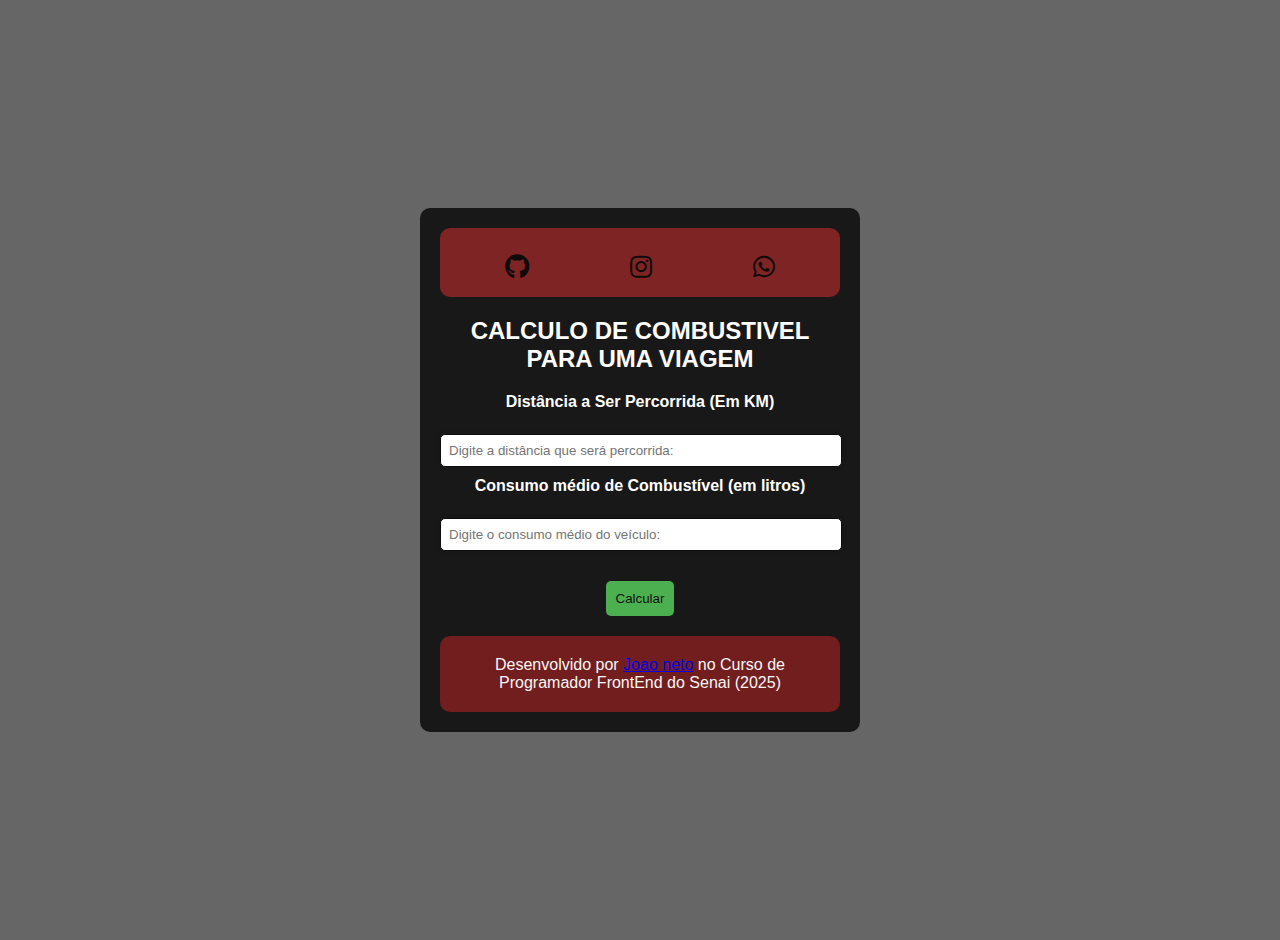
<file: index.html>
<!DOCTYPE html>
<html lang="pt-br">
<head>
  <meta charset="UTF-8">
  <link rel="stylesheet" href="./css/styles.css">
  <link rel="stylesheet" href="https://cdnjs.cloudflare.com/ajax/libs/font-awesome/5.15.3/css/all.min.css">
  <title>SOMA DE DUAS VARIAVEIS</title>
</head>
<body>
<!-- ÁREA DOS ÍCONES DAS REDES SOCIAIS -->
<div class="gradient-background">
	<div class="container">
		<div class="outer-container">
            <!-- ÁREA DOS ÍCONES DAS REDES SOCIAIS -->
			<div class="social-icons">
			
				<a href="https://github.com/Jneto17" target="_blank"><i class="fab fa-github"></i></a>
				<a href="https://www.instagram.com/joaobarbosa_1704/" target="_blank"><i class="fab fa-instagram"></i></a>
				<a href="https://wa.me/5521974813545" target="_blank" class="whatsapp-link"><i class="fab fa-whatsapp"></i></a>
			</div>
	  </div>
    <!-- CALCULO DE COMBUSTIVEL PARA UMA VIAGEM  (DISTANCIA / CONSUMO )-->
     
<!-- CALCULO DE COMBUSTIVEL PARA UMA VIAGEM  (DISTANCIA / CONSUMO )-->
<h2 align="center">CALCULO DE COMBUSTIVEL PARA UMA VIAGEM</h2>
    
<div class="form-group">
  <label for="qtde">Distância a Ser Percorrida (Em KM)</label><br>
  <input type="number" id="distancia" min="1" placeholder="Digite a distância que será percorrida: "/>
  
  <label for="qtde">Consumo médio de Combustível (em litros)</label><br> 
  <input type="number" id="consumo" min="1" placeholder="Digite o consumo médio do veículo: "/>

</div>

<button onclick="calcular()">Calcular</button>

<div id="resultado-container" style="display: none;">
  <label for="qtde">Informações para a Viagem</label><br>
  <p id="calculo"></p>
</div>


	
	<footer>
        Desenvolvido por <a href="https://github.com/Jneto17" target="_blank">Joao neto</a> no Curso de Programador FrontEnd do Senai (2025) 
  </footer>

  </div>
</div>
  <script src="./js/script.js"></script>

</body>

</html>
</file>
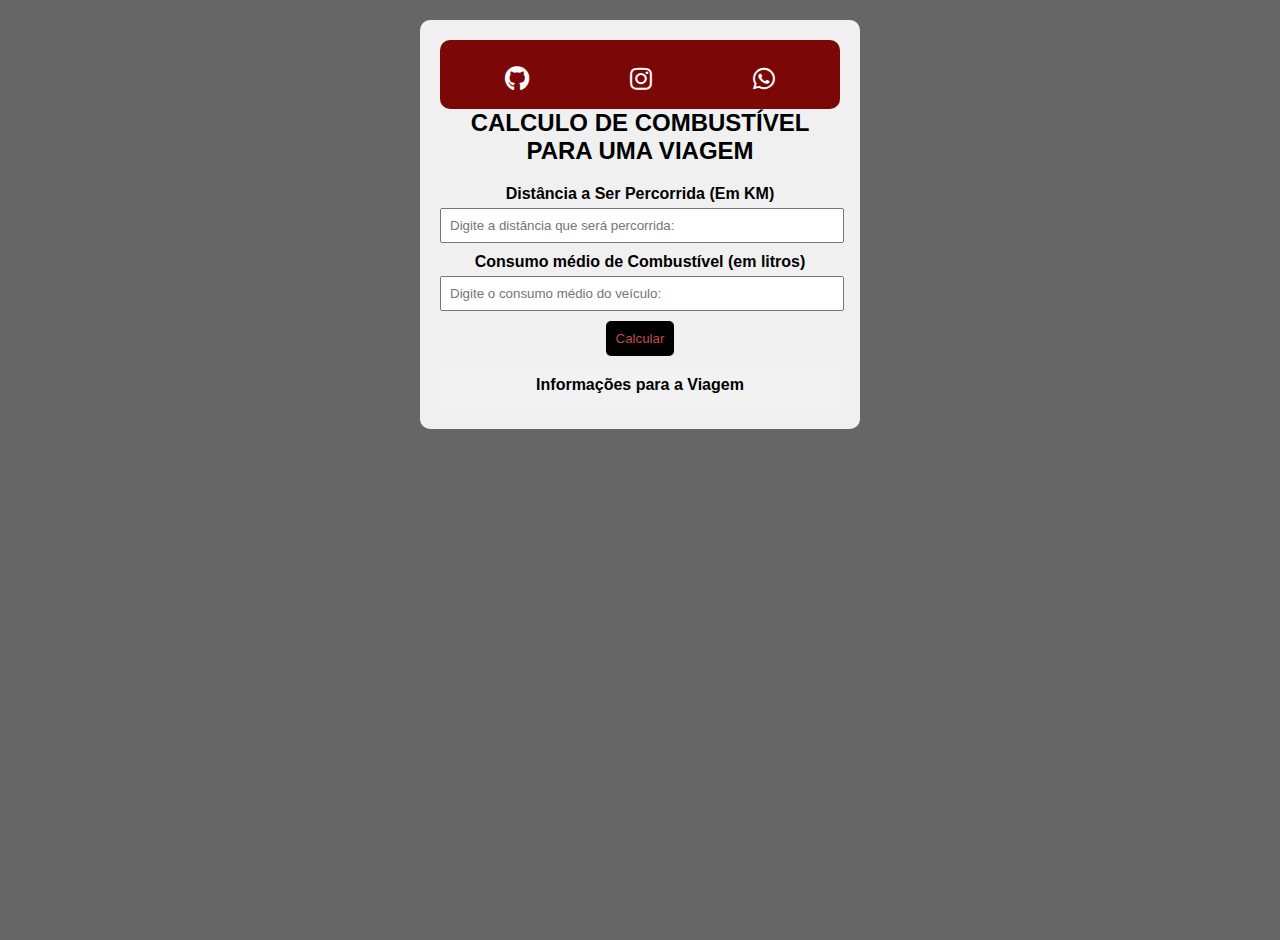
<file: CALCULO COMBUSTIVEL/index.html>
<!DOCTYPE html>
<html lang="pt-br">
<head>
  <meta charset="UTF-8">
  <title>SOMA DE DUAS VARIÁVEIS</title>
  <link rel="stylesheet" href="https://cdnjs.cloudflare.com/ajax/libs/font-awesome/5.15.3/css/all.min.css">  
  <style>
    body {
      font-family: 'Segoe UI', Tahoma, Geneva, Verdana, sans-serif;
      margin: 0;
      padding: 0;
    }

    .gradient-background {
      position: relative;
      background-image: url('https://images.unsplash.com/photo-1506744038136-46273834b3fb?auto=format&fit=crop&w=1920&q=80');
      background-size: cover;
      background-position: center;
      background-repeat: no-repeat;
      background-attachment: fixed;
      min-height: 100vh;
      padding: 20px;
      color: white;
      overflow: hidden;
    }

    /* Escurecimento da imagem para melhor legibilidade */
    .gradient-background::before {
      content: "";
      position: absolute;
      top: 0; left: 0;
      width: 100%; height: 100%;
      background: rgba(0, 0, 0, 0.6);
      z-index: 0;
    }

    .gradient-background > * {
      position: relative;
      z-index: 1;
    }

    .container {
      max-width: 400px;
      margin: 0 auto;
      text-align: center;
      background-color: rgba(255, 255, 255, 0.9);
      padding: 20px;
      border-radius: 10px;
      color: #000;
    }

    h2 {
      margin-top: 0;
    }

    label {
      display: block;
      margin-bottom: 5px;
      font-weight: bold;
    }

    input {
      width: calc(100% - 16px);
      padding: 8px;
      margin-bottom: 10px;
    }

    button {
      background-color: #000000;
      color: rgb(197, 74, 74);
      padding: 10px;
      border: none;
      cursor: pointer;
      border-radius: 5px;
    }

    button:hover {
      background-color: #ebe2e2; 
    }

    #resultado-container {
      margin-top: 10px;
      background-color: #f2f2f2;
      padding: 10px;
      border-radius: 5px;
      display: block !important;
    }

    .outer-container {
      background: rgb(124, 7, 7);
      padding: 15px;
      border-radius: 10px;
      overflow: hidden;
    }

    .social-icons {
      display: flex;
      justify-content: space-around;
      margin-top: 10px;
    }

    .social-icons a {
      color: white;
      font-size: 25px;
      margin: 0 10px;
    }

    .social-icons a:visited {
      color: rgb(139, 25, 25);
    }

    .social-icons a:hover {
      color: rgb(13, 14, 13);
    }

    footer {
      background: rgb(168, 5, 5);
      color: #ffffff;
      padding: 20px;
      text-align: center;
      border-radius: 10px;
      margin-top: 20px;
    }

    a:visited {
      color: rgb(3, 3, 3);
    }

    a:hover {
      color: rgb(253, 243, 243);
    }
  </style>
</head>
<body>
  <div class="gradient-background">
    <div class="container">
      <div class="outer-container">
        <div class="social-icons">
          <a href="https://github.com/Jneto17" target="_blank"><i class="fab fa-github"></i></a>
          <a href="https://www.instagram.com/joaobarbosa_1704/" target="_blank"><i class="fab fa-instagram"></i></a>
          <a href="https://wa.me/5521974813545" target="_blank"><i class="fab fa-whatsapp"></i></a>
        </div>
      </div>

      <h2>CALCULO DE COMBUSTÍVEL PARA UMA VIAGEM</h2>

      <div class="form-group">
        <label for="distancia">Distância a Ser Percorrida (Em KM)</label>
        <input type="number" id="distancia" min="1" placeholder="Digite a distância que será percorrida:"/>

        <label for="consumo">Consumo médio de Combustível (em litros)</label>
        <input type="number" id="consumo" min="1" placeholder="Digite o consumo médio do veículo:"/>
      </div>

      <button onclick="calcular()">Calcular</button>

      <div id="resultado-container" style="display: none;">
        <label>Informações para a Viagem</label>
        <p id="
</file>
<file: css/styles.css>
body {
  font-family: 'Segoe UI', Tahoma, Geneva, Verdana, sans-serif;
  margin: 0;
  padding: 0;
}

.gradient-background {
  /*background: linear-gradient(to right, #1a237e, #87CEEB);*/
  background-image: url(../imagens/fundo2.jpg);
  background-repeat: no-repeat;
  background-position: center center;
  background-attachment: fixed ;

  height: 100vh; /* 100% da altura da tela */
  display: flex;
  justify-content: center;
  align-items: center;
}
.container {
  max-width: 400px;
  margin: 0 auto;
  text-align:center;
  background-color: rgba(17, 16, 16, 0.9);
  padding: 20px;
  border-radius: 10px;
}

label {
  display: block;
  margin-bottom: 5px;
  font-weight: bold;
}

input, select {
  border-radius: 5px;
  border: 1px solid rgb(12, 12, 12);
  width: calc(100% - 16px);
  padding: 8px;
  margin-bottom: 10px;
  box-shadow: 0 0 5px rgba(0, 0, 0, 0.1);
  transition: all 0.3s ease-in-out;
}

input:focus, select:focus {
  border-color: #4CAF50;
  box-shadow: 0 0 8px rgba(76, 175, 80, 0.6); /* Efeito de foco */
}

button {
  background-color: #4CAF50;
  color: rgb(19, 18, 18);
  padding: 10px;
  border: none;
  cursor: pointer;
  border-radius: 5px; 
  font-family: 'Segoe UI', Tahoma, Geneva, Verdana, sans-serif;
}

button:focus {
  outline: none;
  box-shadow: 0 0 10px rgba(0, 128, 0, 0.5); /* Efeito de foco com borda */
}

button:hover {
  background-color: #e57373; 
}

.form-group {
  margin-bottom: 20px;
}

#result {
  display: none;
  margin-top: 20px;
  background-color: #070707;
  padding: 10px;
  border: 1px solid #131212;
}

#resultado-container {
  margin-top: 10px;
  background-color: #1f1919;
  font-weight: bolder;
  padding: 0px;
  border-radius: 5px;
  font-family: 'Segoe UI', Tahoma, Geneva, Verdana, sans-serif;
}

.outer-container {
  background: rgb(126, 36, 36); /* Cor de fundo */
  padding: 15px; /* Espaçamento interno */
	border-radius: 10px; /* Valor do raio do arredondamento */
  overflow: hidden; /* Garante que as bordas arredondadas se apliquem corretamente */
}

.social-icons {
  color: white;
	display: flex;
  justify-content: space-around;
  margin-top: 10px;;
}

.social-icons a {
  color: rgb(14, 10, 10);
  font-size: 25px;
  margin: 0 10px;;
}

.social-icons a:visited {
  color: rgb(15, 8, 8);
  font-size: 25px;
  margin: 0 10px;
}

.social-icons a:hover {
    color: green; 
}

footer {
    background: rgb(114, 30, 30);
    color: #f8f5f5;
    padding: 20px;
    text-align: center;
	  border-radius: 10px; 
    overflow: hidden; 
    margin-top: 20px;
}
a:visited {
    color: rgb(43, 33, 33);
}

a:hover {
    color: green;
	/*background-color: darkgrey;*/
}

.highlight-border {
    border: 3px solid yellow; /* Borda amarela */
  }

  #botafogo {
    background-color: rgb(20, 3, 3);
    color: black; /* Cor do texto ajustada para preto */
    font-size: 16px;
    font-weight: bold;
    border-radius: 5px;
  }
  
  #flamengo {
    background-color: black;
    color: red; /* Cor do texto ajustada para vermelho */
    font-size: 16px;
    font-weight: bold;
    border-radius: 5px;
  }
  
  #fluminense {
    background-color: green;
    color: red; /* Cor do texto ajustada para branco */
    font-size: 16px;
    font-weight: bold;
    border-radius: 5px;
  }
  
  #vasco {
    background-color: black;
    color: rgb(245, 244, 244);
    font-size: 16px;
    font-weight: bold;
    border-radius: 5px;
  }


.alert {
  background-color: #f39c12;
  color: rgb(17, 16, 16);
  padding: 10px;
  border-radius: 5px;
  font-size: 1.2rem;
  text-align: center;
  margin-top: 20px;
}


#resultado-container p {
  font-size: 1.2rem;
  margin: 5px 0;
  transition: all 0.3s ease;
}.gradient-background {
  position: relative;
  background-image: url('https://images.unsplash.com/photo-1506744038136-46273834b3fb?auto=format&fit=crop&w=1920&q=80'); /* carro na estrada */
  background-size: cover;
  background-position: center;
  background-repeat: no-repeat;
  background-attachment: fixed;
  min-height: 100vh;
  padding: 20px;
  color: white;
  overflow: hidden;
}

/* Sobreposição escura para melhor legibilidade */
.gradient-background::before {
  content: "";
  position: absolute;
  top: 0; left: 0;
  width: 100%; height: 100%;
  background: rgba(0, 0, 0, 0.6);
  z-index: 0;
}

.gradient-background > * {
  position: relative;
  z-index: 1;
}
</file>
